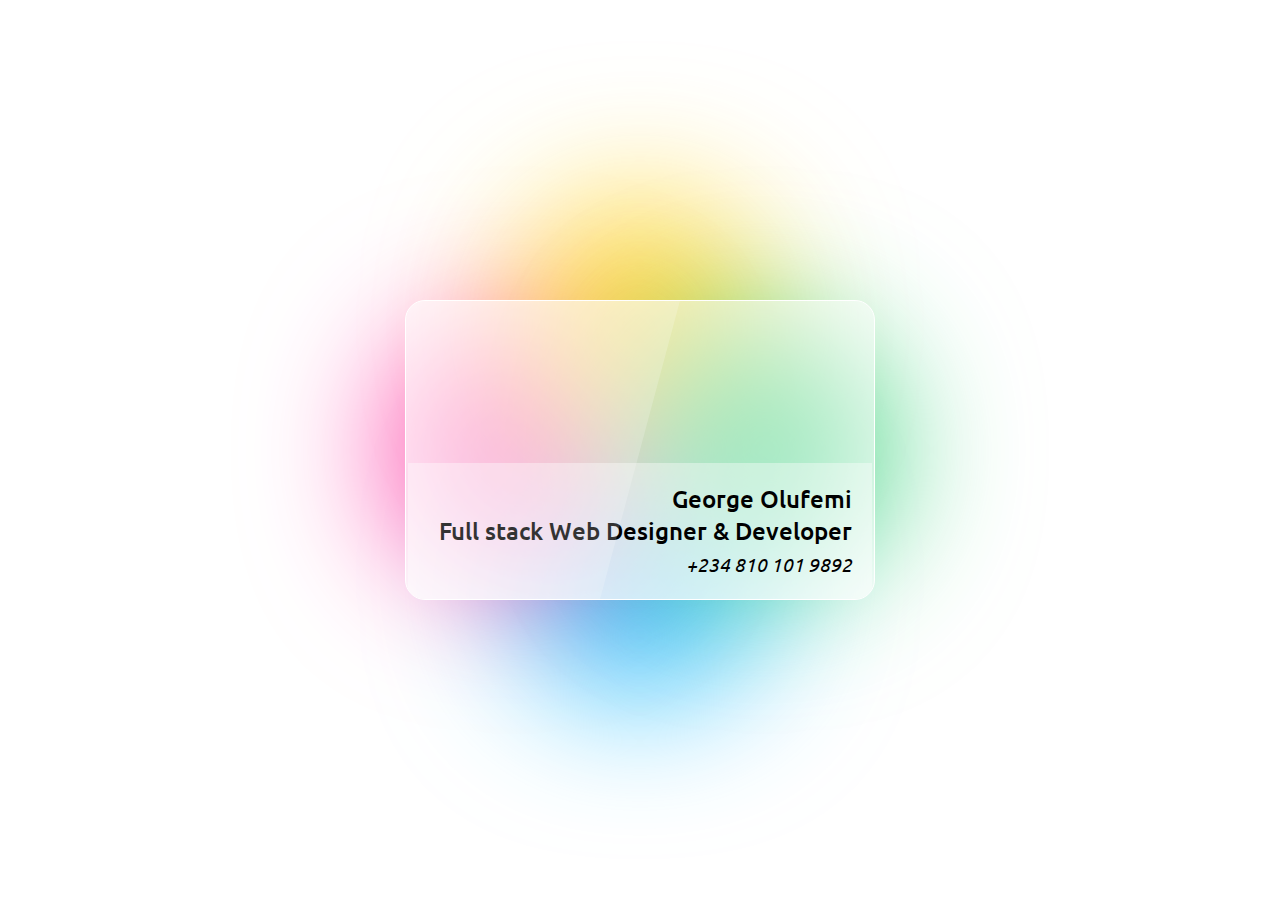
<file: index.html>
<!DOCTYPE html>
<html>
<head>
    <title>Femi Work Card</title>
    <link rel="stylesheet" type="text/css" href="style.css">
</head>
<body>
    <div class="card">
        <span style="--i:0"></span>
        <span style="--i:1"></span>
        <span style="--i:2"></span>
        <span style="--i:3"></span>
        <div class="glass">
            <hr>
            <h2>George Olufemi
            <br>Full stack Web Designer & Developer<br><i>+234 810 101 9892</i></h2>
            <hr>
        </div>
    </div>
</body>
</html>
</file>
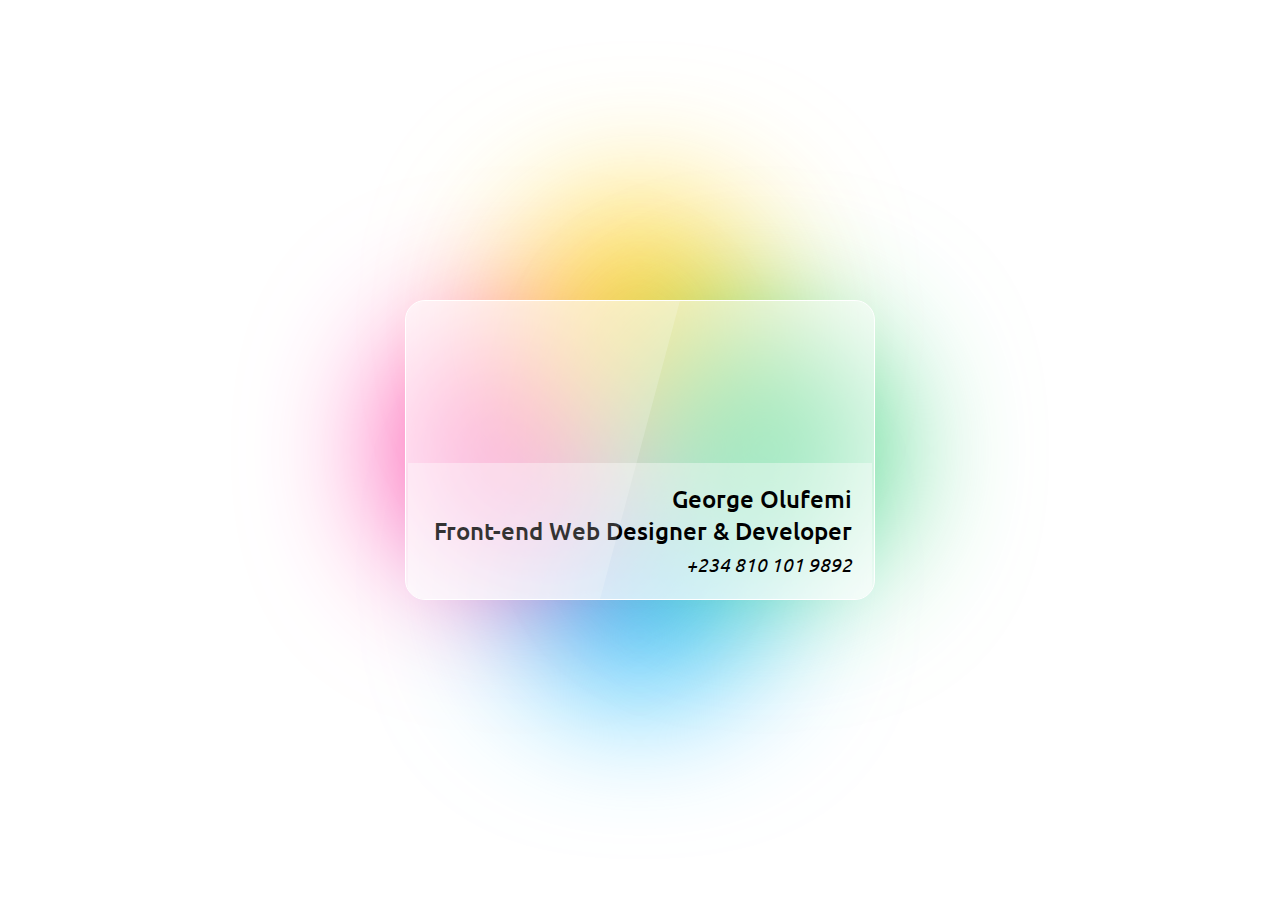
<file: index.html.html>
<!DOCTYPE html>
<html>
<head>
    <title>Femi Work Card</title>
    <link rel="stylesheet" type="text/css" href="style.css">
</head>
<body>
    <div class="card">
        <span style="--i:0"></span>
        <span style="--i:1"></span>
        <span style="--i:2"></span>
        <span style="--i:3"></span>
        <div class="glass">
            <hr>
            <h2>George Olufemi
            <br>Front-end Web Designer & Developer<br><i>+234 810 101 9892</i></h2>
            <hr>
        </div>
    </div>
</body>
</html>
</file>
<file: style.css>
@import url('https://fonts.googleapis.com/css2?family=Josefin+Sans&family=Ubuntu:wght@500&display=swap');
*
{
    margin: 0;
    padding: 0;
    box-sizing: border-box;
    font-family: 'Ubuntu', sans-serif;
}
body
{
    display:flex;
    justify-content: center;
    align-items: center;
    min-height: 100vh;
}
.card
{
    position: relative;
    display: flex;
    justify-content: center;
    align-items: center;
}
.card span
{
    position: absolute;
    top: 0;
    width: 250px;
    height: 250px;
    display: block;
    background: #000;
    border-radius: 50%;
    transform-origin: 125px 0;
    transform: rotate(calc(90deg * var(--i)));
    filter: blur(70px)
    opacity(0.75)
}
.card span:nth-child(1)
{
    background: #01b2fe;
}
.card span:nth-child(2)
{
    background: #ff008c;
}.card span:nth-child(3)
{
    background: #ffcd00;
}.card span:nth-child(4)
{
    background: #00c456;
}
.card .glass
{
    position: absolute;
    width: 470px;
    height: 300px;
    background: rgba(255, 255, 255, 0.5);
    border-radius: 20px;
    border: 1px solid #fff;
    overflow: hidden;
    display: flex;
    justify-content: flex-start;
    align-items: flex-end;
}
.card .glass::before
{
    content: '';
    position: absolute;
    top:0;
    left: -50%;
    width: 100%;
    height: 100%;
    background: rgba(255, 255, 255, 0.2);
    pointer-events: none;
    transform: skewX(345deg);
}
.card .glass h2
{
    padding: 20px;
    font-weight: 500;
    width: 100%;
    background: rgba(255, 255, 255, 0.4);
    text-align: end;
}
.card .glass h2 i
{
    font-weight: 300;
    font-size: 0.51cm;
}
</file>
